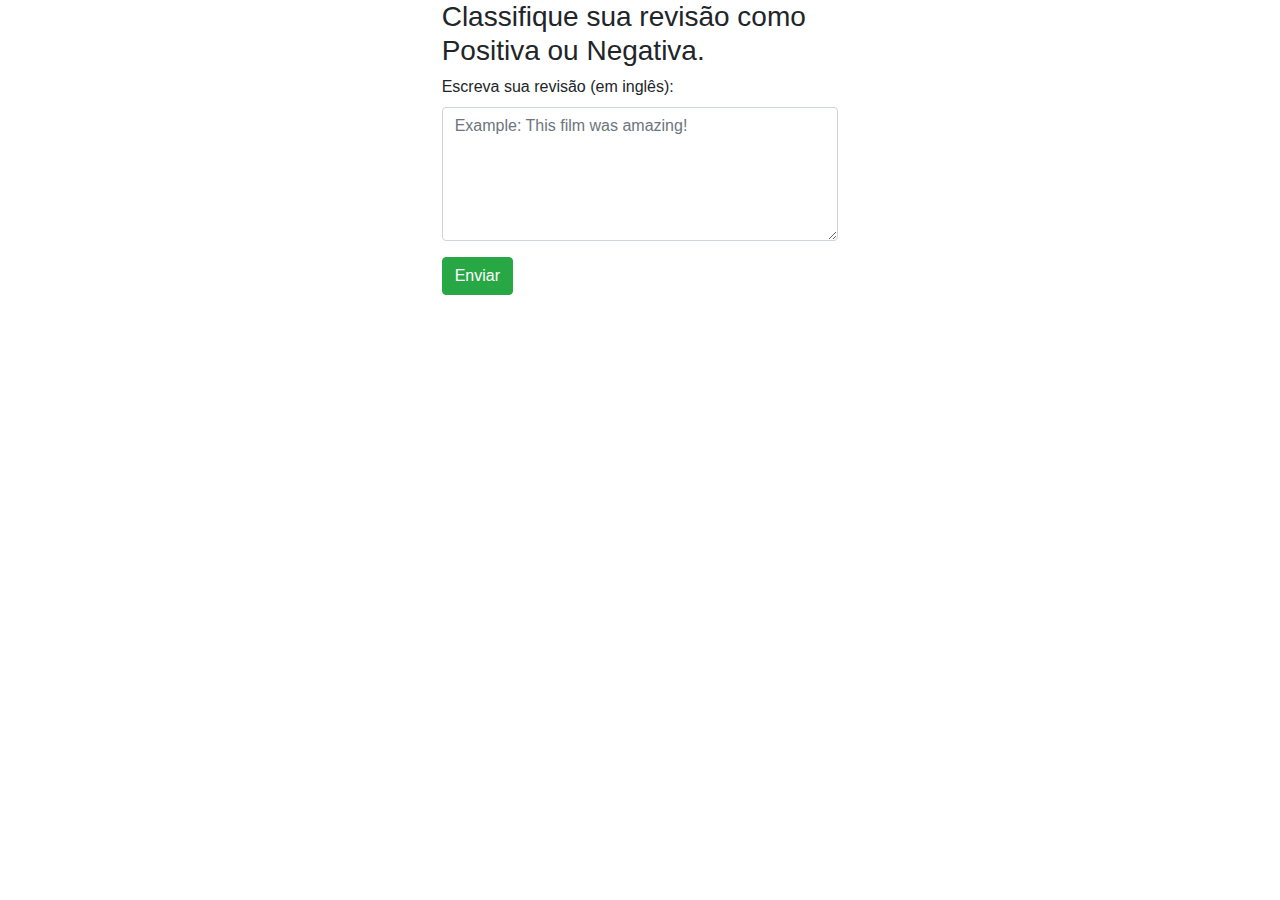
<file: aula-22-05/client-side/index.html>
<!DOCTYPE html>
<html>
    <head>
        <meta charset="utf-8">
        <title>
            Lets Predict
        </title>
        <script src="https://ajax.googleapis.com/ajax/libs/jquery/3.4.0/jquery.min.js"></script>
        <link rel="stylesheet" href="https://stackpath.bootstrapcdn.com/bootstrap/4.3.1/css/bootstrap.min.css" integrity="sha384-ggOyR0iXCbMQv3Xipma34MD+dH/1fQ784/j6cY/iJTQUOhcWr7x9JvoRxT2MZw1T" crossorigin="anonymous">
    </head>

<body>
    <div class="container col-4">
        <h3>
            Classifique sua revisão como Positiva ou Negativa.
        </h3>
        <form>
            <div class="form-group">
              <label for="review">Escreva sua revisão (em inglês):</label>
                <textarea class="form-control" rows="5" id="review" placeholder="Example: This film was amazing!"></textarea>
            </div>
            <button type="button" class="btn btn-success" id="enviar">
                Enviar
            </button>
        </form>
        <div class="text-light mt-4 text-center p-1">
            <p id="result"></p>
        </div>
    </div>
</body>

<script src="https://code.jquery.com/jquery-3.3.1.slim.min.js" integrity="sha384-q8i/X+965DzO0rT7abK41JStQIAqVgRVzpbzo5smXKp4YfRvH+8abtTE1Pi6jizo" crossorigin="anonymous"></script>
<script src="https://cdnjs.cloudflare.com/ajax/libs/popper.js/1.14.7/umd/popper.min.js" integrity="sha384-UO2eT0CpHqdSJQ6hJty5KVphtPhzWj9WO1clHTMGa3JDZwrnQq4sF86dIHNDz0W1" crossorigin="anonymous"></script>
<script src="https://stackpath.bootstrapcdn.com/bootstrap/4.3.1/js/bootstrap.min.js" integrity="sha384-JjSmVgyd0p3pXB1rRibZUAYoIIy6OrQ6VrjIEaFf/nJGzIxFDsf4x0xIM+B07jRM" crossorigin="anonymous"></script>

<script>
    function mostrarResultado(resultado){
        switch(resultado){
            case 1:
                $('#result').attr('class','bg-success');
                $('#result').html('O seu review foi POSITIVO');
                break;
            case -1:
                $('#result').attr('class','bg-danger');
                $('#result').html('O seu review foi NEGATIVO');
                break;
            case 0:
                $('#result').attr('class','bg-dark');
                $('#result').html('Por gentileza. Detalhes mais a sua revisão!');
                break;
        }
    }
</script>


<script>
    $('#enviar').click(function(){
        var review = $('#review').val();

        if(!review){
            return alert('A revisão está vazia. Escreva uma revisão de filme')
        }
        
        var xhr = new XMLHttpRequest();
        xhr.onreadystatechange = function(){
            if(xhr.readyState === 4 && xhr.status === 200){
                mostrarResultado(parseInt(xhr.responseText))
            }
        }

        xhr.onerror = function(){
            return alert('Erro ao conectar com o serviço de predição.');
        }

        xhr.open("POST","http://localhost:5000/sentiment_analysis");

        var jsonObject = JSON.stringify({'text': review});
        xhr.send(jsonObject);
    });

</script>

<!-- 
<script>
    $("#enviar").click(function(){
        var txt = $("#review").val();
        txt = JSON.stringify({'text': review});
        console.log(txt);
        $.post("http://localhost:5000/sentiment_analysis", 
        txt,
        function(result){
            console.log(result);
            $("#result").html(result);
        });
    });
</script> -->


</html>
</file>
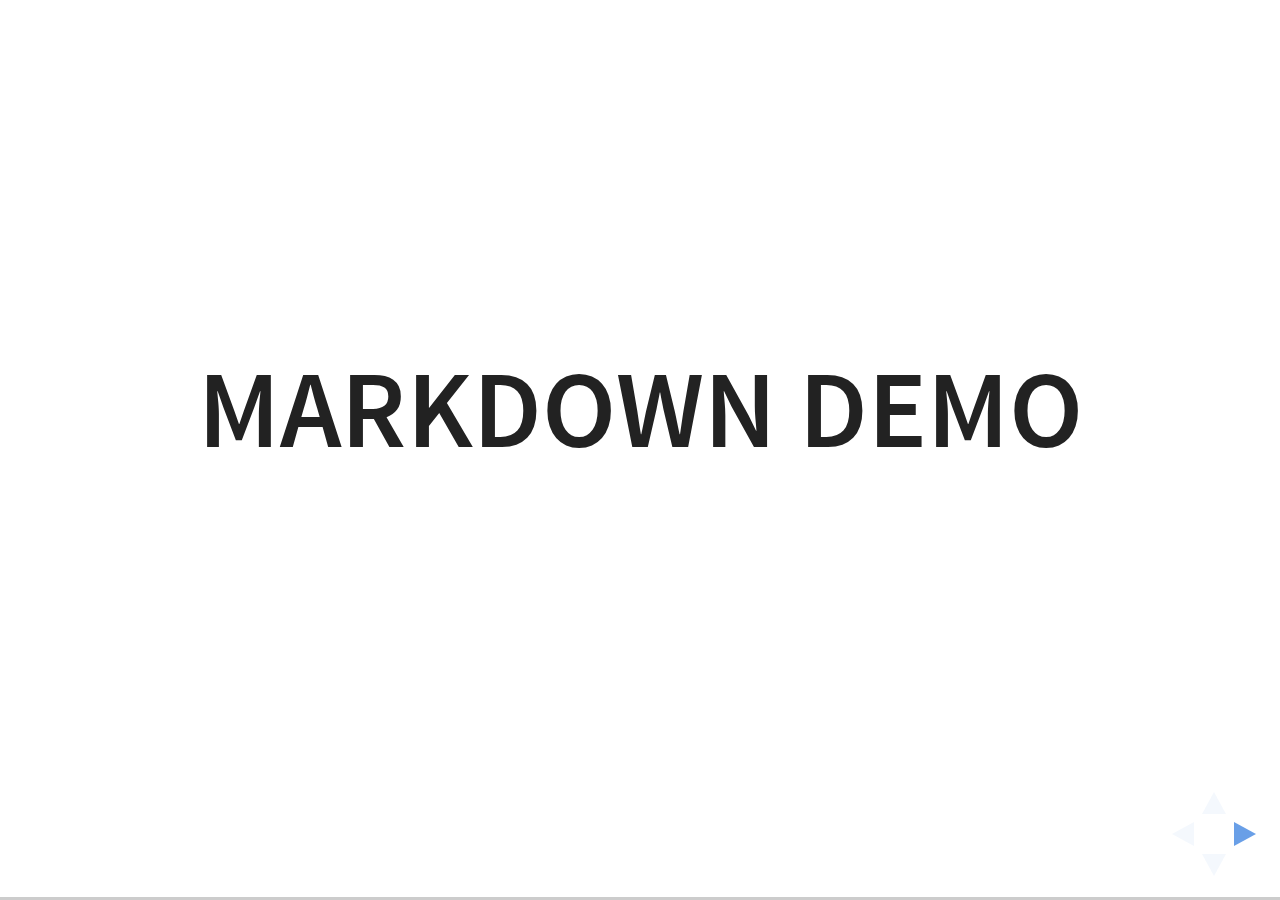
<file: aula-03-03/reveal.js/plugin/markdown/example.html>
<!doctype html>
<html lang="en">

	<head>
		<meta charset="utf-8">

		<title>reveal.js - Markdown Demo</title>

		<link rel="stylesheet" href="../../css/reveal.css">
		<link rel="stylesheet" href="../../css/theme/white.css" id="theme">

        <link rel="stylesheet" href="../../lib/css/zenburn.css">
	</head>

	<body>

		<div class="reveal">

			<div class="slides">

                <!-- Use external markdown resource, separate slides by three newlines; vertical slides by two newlines -->
                <section data-markdown="example.md" data-separator="^\n\n\n" data-separator-vertical="^\n\n"></section>

                <!-- Slides are separated by three dashes (quick 'n dirty regular expression) -->
                <section data-markdown data-separator="---">
                    <script type="text/template">
                        ## Demo 1
                        Slide 1
                        ---
                        ## Demo 1
                        Slide 2
                        ---
                        ## Demo 1
                        Slide 3
                    </script>
                </section>

                <!-- Slides are separated by newline + three dashes + newline, vertical slides identical but two dashes -->
                <section data-markdown data-separator="^\n---\n$" data-separator-vertical="^\n--\n$">
                    <script type="text/template">
                        ## Demo 2
                        Slide 1.1

                        --

                        ## Demo 2
                        Slide 1.2

                        ---

                        ## Demo 2
                        Slide 2
                    </script>
                </section>

                <!-- No "extra" slides, since there are no separators defined (so they'll become horizontal rulers) -->
                <section data-markdown>
                    <script type="text/template">
                        A

                        ---

                        B

                        ---

                        C
                    </script>
                </section>

                <!-- Slide attributes -->
                <section data-markdown>
                    <script type="text/template">
                        <!-- .slide: data-background="#000000" -->
                        ## Slide attributes
                    </script>
                </section>

                <!-- Element attributes -->
                <section data-markdown>
                    <script type="text/template">
                        ## Element attributes
                        - Item 1 <!-- .element: class="fragment" data-fragment-index="2" -->
                        - Item 2 <!-- .element: class="fragment" data-fragment-index="1" -->
                    </script>
                </section>

                <!-- Code -->
                <section data-markdown>
                    <script type="text/template">
                        ```php
                        public function foo()
                        {
                            $foo = array(
                                'bar' => 'bar'
                            )
                        }
                        ```
                    </script>
                </section>

            </div>
		</div>

		<script src="../../lib/js/head.min.js"></script>
		<script src="../../js/reveal.js"></script>

		<script>

			Reveal.initialize({
				controls: true,
				progress: true,
				history: true,
				center: true,

				// Optional libraries used to extend on reveal.js
				dependencies: [
					{ src: '../../lib/js/classList.js', condition: function() { return !document.body.classList; } },
					{ src: 'marked.js', condition: function() { return !!document.querySelector( '[data-markdown]' ); } },
                    { src: 'markdown.js', condition: function() { return !!document.querySelector( '[data-markdown]' ); } },
                    { src: '../highlight/highlight.js', async: true, callback: function() { hljs.initHighlightingOnLoad(); } },
					{ src: '../notes/notes.js' }
				]
			});

		</script>

	</body>
</html>
</file>
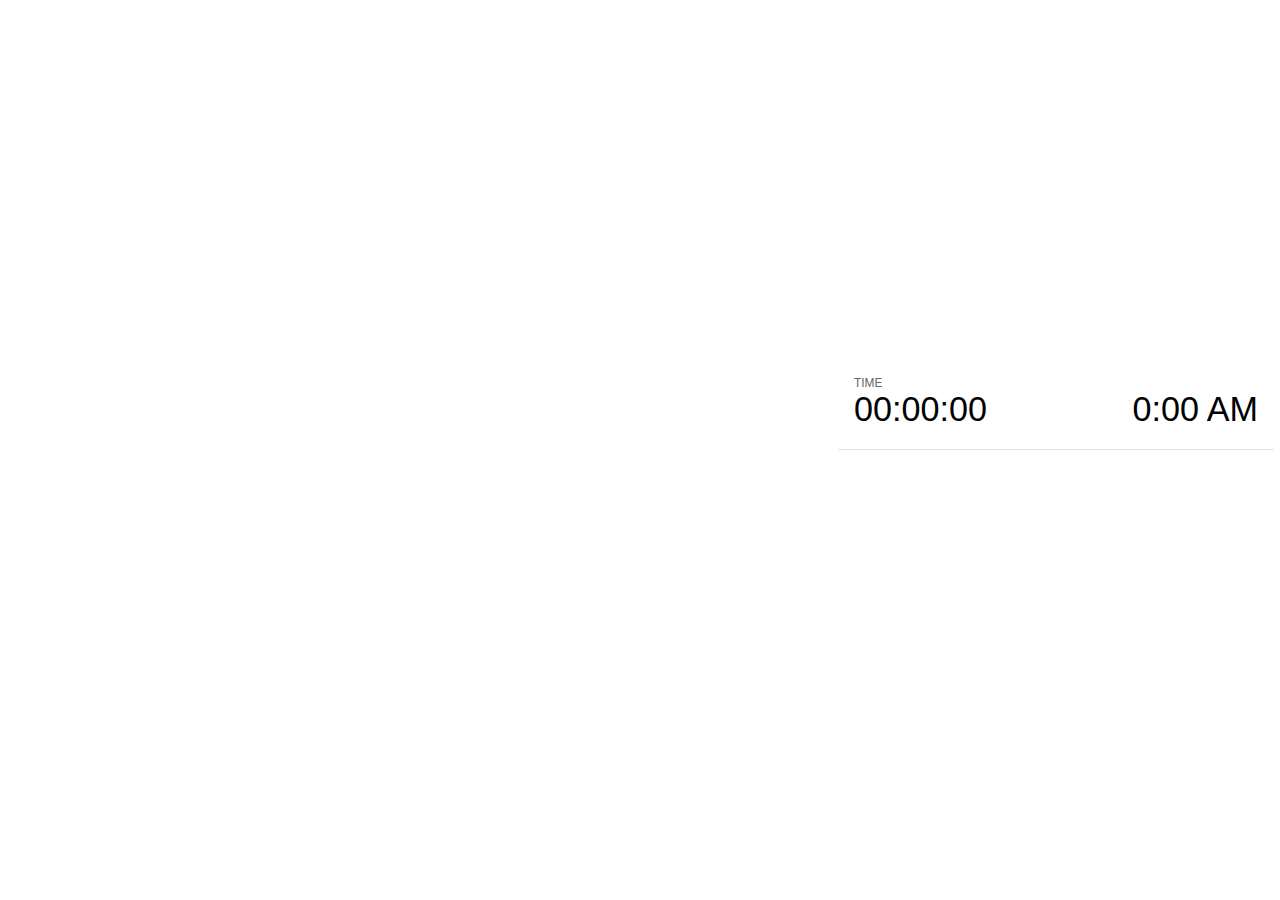
<file: aula-03-03/reveal.js/plugin/notes/notes.html>
<!doctype html>
<html lang="en">
	<head>
		<meta charset="utf-8">

		<title>reveal.js - Slide Notes</title>

		<style>
			body {
				font-family: Helvetica;
			}

			#current-slide,
			#upcoming-slide,
			#speaker-controls {
				padding: 6px;
				box-sizing: border-box;
				-moz-box-sizing: border-box;
			}

			#current-slide iframe,
			#upcoming-slide iframe {
				width: 100%;
				height: 100%;
				border: 1px solid #ddd;
			}

			#current-slide .label,
			#upcoming-slide .label {
				position: absolute;
				top: 10px;
				left: 10px;
				font-weight: bold;
				font-size: 14px;
				z-index: 2;
				color: rgba( 255, 255, 255, 0.9 );
			}

			#current-slide {
				position: absolute;
				width: 65%;
				height: 100%;
				top: 0;
				left: 0;
				padding-right: 0;
			}

			#upcoming-slide {
				position: absolute;
				width: 35%;
				height: 40%;
				right: 0;
				top: 0;
			}

			#speaker-controls {
				position: absolute;
				top: 40%;
				right: 0;
				width: 35%;
				height: 60%;
				overflow: auto;

				font-size: 18px;
			}

				.speaker-controls-time.hidden,
				.speaker-controls-notes.hidden {
					display: none;
				}

				.speaker-controls-time .label,
				.speaker-controls-notes .label {
					text-transform: uppercase;
					font-weight: normal;
					font-size: 0.66em;
					color: #666;
					margin: 0;
				}

				.speaker-controls-time {
					border-bottom: 1px solid rgba( 200, 200, 200, 0.5 );
					margin-bottom: 10px;
					padding: 10px 16px;
					padding-bottom: 20px;
					cursor: pointer;
				}

				.speaker-controls-time .reset-button {
					opacity: 0;
					float: right;
					color: #666;
					text-decoration: none;
				}
				.speaker-controls-time:hover .reset-button {
					opacity: 1;
				}

				.speaker-controls-time .timer,
				.speaker-controls-time .clock {
					width: 50%;
					font-size: 1.9em;
				}

				.speaker-controls-time .timer {
					float: left;
				}

				.speaker-controls-time .clock {
					float: right;
					text-align: right;
				}

				.speaker-controls-time span.mute {
					color: #bbb;
				}

				.speaker-controls-notes {
					padding: 10px 16px;
				}

				.speaker-controls-notes .value {
					margin-top: 5px;
					line-height: 1.4;
					font-size: 1.2em;
				}

			.clear {
				clear: both;
			}

			@media screen and (max-width: 1080px) {
				#speaker-controls {
					font-size: 16px;
				}
			}

			@media screen and (max-width: 900px) {
				#speaker-controls {
					font-size: 14px;
				}
			}

			@media screen and (max-width: 800px) {
				#speaker-controls {
					font-size: 12px;
				}
			}

		</style>
	</head>

	<body>

		<div id="current-slide"></div>
		<div id="upcoming-slide"><span class="label">UPCOMING:</span></div>
		<div id="speaker-controls">
			<div class="speaker-controls-time">
				<h4 class="label">Time <span class="reset-button">Click to Reset</span></h4>
				<div class="clock">
					<span class="clock-value">0:00 AM</span>
				</div>
				<div class="timer">
					<span class="hours-value">00</span><span class="minutes-value">:00</span><span class="seconds-value">:00</span>
				</div>
				<div class="clear"></div>
			</div>

			<div class="speaker-controls-notes hidden">
				<h4 class="label">Notes</h4>
				<div class="value"></div>
			</div>
		</div>

		<script src="../../plugin/markdown/marked.js"></script>
		<script>

			(function() {

				var notes,
					notesValue,
					currentState,
					currentSlide,
					upcomingSlide,
					connected = false;

				window.addEventListener( 'message', function( event ) {

					var data = JSON.parse( event.data );

					// Messages sent by the notes plugin inside of the main window
					if( data && data.namespace === 'reveal-notes' ) {
						if( data.type === 'connect' ) {
							handleConnectMessage( data );
						}
						else if( data.type === 'state' ) {
							handleStateMessage( data );
						}
					}
					// Messages sent by the reveal.js inside of the current slide preview
					else if( data && data.namespace === 'reveal' ) {
						if( /ready/.test( data.eventName ) ) {
							// Send a message back to notify that the handshake is complete
							window.opener.postMessage( JSON.stringify({ namespace: 'reveal-notes', type: 'connected'} ), '*' );
						}
						else if( /slidechanged|fragmentshown|fragmenthidden|overviewshown|overviewhidden|paused|resumed/.test( data.eventName ) && currentState !== JSON.stringify( data.state ) ) {
							window.opener.postMessage( JSON.stringify({ method: 'setState', args: [ data.state ]} ), '*' );
						}
					}

				} );

				/**
				 * Called when the main window is trying to establish a
				 * connection.
				 */
				function handleConnectMessage( data ) {

					if( connected === false ) {
						connected = true;

						setupIframes( data );
						setupKeyboard();
						setupNotes();
						setupTimer();
					}

				}

				/**
				 * Called when the main window sends an updated state.
				 */
				function handleStateMessage( data ) {

					// Store the most recently set state to avoid circular loops
					// applying the same state
					currentState = JSON.stringify( data.state );

					// No need for updating the notes in case of fragment changes
					if ( data.notes ) {
						notes.classList.remove( 'hidden' );
						if( data.markdown ) {
							notesValue.innerHTML = marked( data.notes );
						}
						else {
							notesValue.innerHTML = data.notes;
						}
					}
					else {
						notes.classList.add( 'hidden' );
					}

					// Update the note slides
					currentSlide.contentWindow.postMessage( JSON.stringify({ method: 'setState', args: [ data.state ] }), '*' );
					upcomingSlide.contentWindow.postMessage( JSON.stringify({ method: 'setState', args: [ data.state ] }), '*' );
					upcomingSlide.contentWindow.postMessage( JSON.stringify({ method: 'next' }), '*' );

				}

				// Limit to max one state update per X ms
				handleStateMessage = debounce( handleStateMessage, 200 );

				/**
				 * Forward keyboard events to the current slide window.
				 * This enables keyboard events to work even if focus
				 * isn't set on the current slide iframe.
				 */
				function setupKeyboard() {

					document.addEventListener( 'keydown', function( event ) {
						currentSlide.contentWindow.postMessage( JSON.stringify({ method: 'triggerKey', args: [ event.keyCode ] }), '*' );
					} );

				}

				/**
				 * Creates the preview iframes.
				 */
				function setupIframes( data ) {

					var params = [
						'receiver',
						'progress=false',
						'history=false',
						'transition=none',
						'autoSlide=0',
						'backgroundTransition=none'
					].join( '&' );

					var hash = '#/' + data.state.indexh + '/' + data.state.indexv;
					var currentURL = data.url + '?' + params + '&postMessageEvents=true' + hash;
					var upcomingURL = data.url + '?' + params + '&controls=false' + hash;

					currentSlide = document.createElement( 'iframe' );
					currentSlide.setAttribute( 'width', 1280 );
					currentSlide.setAttribute( 'height', 1024 );
					currentSlide.setAttribute( 'src', currentURL );
					document.querySelector( '#current-slide' ).appendChild( currentSlide );

					upcomingSlide = document.createElement( 'iframe' );
					upcomingSlide.setAttribute( 'width', 640 );
					upcomingSlide.setAttribute( 'height', 512 );
					upcomingSlide.setAttribute( 'src', upcomingURL );
					document.querySelector( '#upcoming-slide' ).appendChild( upcomingSlide );

				}

				/**
				 * Setup the notes UI.
				 */
				function setupNotes() {

					notes = document.querySelector( '.speaker-controls-notes' );
					notesValue = document.querySelector( '.speaker-controls-notes .value' );

				}

				/**
				 * Create the timer and clock and start updating them
				 * at an interval.
				 */
				function setupTimer() {

					var start = new Date(),
						timeEl = document.querySelector( '.speaker-controls-time' ),
						clockEl = timeEl.querySelector( '.clock-value' ),
						hoursEl = timeEl.querySelector( '.hours-value' ),
						minutesEl = timeEl.querySelector( '.minutes-value' ),
						secondsEl = timeEl.querySelector( '.seconds-value' );

					function _updateTimer() {

						var diff, hours, minutes, seconds,
							now = new Date();

						diff = now.getTime() - start.getTime();
						hours = Math.floor( diff / ( 1000 * 60 * 60 ) );
						minutes = Math.floor( ( diff / ( 1000 * 60 ) ) % 60 );
						seconds = Math.floor( ( diff / 1000 ) % 60 );

						clockEl.innerHTML = now.toLocaleTimeString( 'en-US', { hour12: true, hour: '2-digit', minute:'2-digit' } );
						hoursEl.innerHTML = zeroPadInteger( hours );
						hoursEl.className = hours > 0 ? '' : 'mute';
						minutesEl.innerHTML = ':' + zeroPadInteger( minutes );
						minutesEl.className = minutes > 0 ? '' : 'mute';
						secondsEl.innerHTML = ':' + zeroPadInteger( seconds );

					}

					// Update once directly
					_updateTimer();

					// Then update every second
					setInterval( _updateTimer, 1000 );

					timeEl.addEventListener( 'click', function() {
						start = new Date();
						_updateTimer();
						return false;
					} );

				}

				function zeroPadInteger( num ) {

					var str = '00' + parseInt( num );
					return str.substring( str.length - 2 );

				}

				/**
				 * Limits the frequency at which a function can be called.
				 */
				function debounce( fn, ms ) {

					var lastTime = 0,
						timeout;

					return function() {

						var args = arguments;
						var context = this;

						clearTimeout( timeout );

						var timeSinceLastCall = Date.now() - lastTime;
						if( timeSinceLastCall > ms ) {
							fn.apply( context, args );
							lastTime = Date.now();
						}
						else {
							timeout = setTimeout( function() {
								fn.apply( context, args );
								lastTime = Date.now();
							}, ms - timeSinceLastCall );
						}

					}

				}

			})();

		</script>
	</body>
</html>
</file>
<file: aula-03-03/reveal.js/css/theme/white.css>
@import url(../../lib/font/source-sans-pro/source-sans-pro.css);
/**
 * White theme for reveal.js. This is the opposite of the 'black' theme.
 *
 * Copyright (C) 2015 Hakim El Hattab, http://hakim.se
 */
section.has-dark-background, section.has-dark-background h1, section.has-dark-background h2, section.has-dark-background h3, section.has-dark-background h4, section.has-dark-background h5, section.has-dark-background h6 {
  color: #fff; }

/*********************************************
 * GLOBAL STYLES
 *********************************************/
body {
  background: #fff;
  background-color: #fff; }

.reveal {
  font-family: 'Source Sans Pro', Helvetica, sans-serif;
  font-size: 38px;
  font-weight: normal;
  color: #222; }

::selection {
  color: #fff;
  background: #98bdef;
  text-shadow: none; }

.reveal .slides > section, .reveal .slides > section > section {
  line-height: 1.3;
  font-weight: inherit; }

/*********************************************
 * HEADERS
 *********************************************/
.reveal h1, .reveal h2, .reveal h3, .reveal h4, .reveal h5, .reveal h6 {
  margin: 0 0 20px 0;
  color: #222;
  font-family: 'Source Sans Pro', Helvetica, sans-serif;
  font-weight: 600;
  line-height: 1.2;
  letter-spacing: normal;
  text-transform: uppercase;
  text-shadow: none;
  word-wrap: break-word; }

.reveal h1 {
  font-size: 2.5em; }

.reveal h2 {
  font-size: 1.6em; }

.reveal h3 {
  font-size: 1.3em; }

.reveal h4 {
  font-size: 1em; }

.reveal h1 {
  text-shadow: none; }

/*********************************************
 * OTHER
 *********************************************/
.reveal p {
  margin: 20px 0;
  line-height: 1.3; }

/* Ensure certain elements are never larger than the slide itself */
.reveal img, .reveal video, .reveal iframe {
  max-width: 95%;
  max-height: 95%; }

.reveal strong, .reveal b {
  font-weight: bold; }

.reveal em {
  font-style: italic; }

.reveal ol, .reveal dl, .reveal ul {
  display: inline-block;
  text-align: left;
  margin: 0 0 0 1em; }

.reveal ol {
  list-style-type: decimal; }

.reveal ul {
  list-style-type: disc; }

.reveal ul ul {
  list-style-type: square; }

.reveal ul ul ul {
  list-style-type: circle; }

.reveal ul ul, .reveal ul ol, .reveal ol ol, .reveal ol ul {
  display: block;
  margin-left: 40px; }

.reveal dt {
  font-weight: bold; }

.reveal dd {
  margin-left: 40px; }

.reveal q, .reveal blockquote {
  quotes: none; }

.reveal blockquote {
  display: block;
  position: relative;
  width: 70%;
  margin: 20px auto;
  padding: 5px;
  font-style: italic;
  background: rgba(255, 255, 255, 0.05);
  box-shadow: 0px 0px 2px rgba(0, 0, 0, 0.2); }

.reveal blockquote p:first-child, .reveal blockquote p:last-child {
  display: inline-block; }

.reveal q {
  font-style: italic; }

.reveal pre {
  display: block;
  position: relative;
  width: 90%;
  margin: 20px auto;
  text-align: left;
  font-size: 0.55em;
  font-family: monospace;
  line-height: 1.2em;
  word-wrap: break-word;
  box-shadow: 0px 0px 6px rgba(0, 0, 0, 0.3); }

.reveal code {
  font-family: monospace; }

.reveal pre code {
  display: block;
  padding: 5px;
  overflow: auto;
  max-height: 400px;
  word-wrap: normal;
  background: #3F3F3F;
  color: #DCDCDC; }

.reveal table {
  margin: auto;
  border-collapse: collapse;
  border-spacing: 0; }

.reveal table th {
  font-weight: bold; }

.reveal table th, .reveal table td {
  text-align: left;
  padding: 0.2em 0.5em 0.2em 0.5em;
  border-bottom: 1px solid; }

.reveal table th[align="center"], .reveal table td[align="center"] {
  text-align: center; }

.reveal table th[align="right"], .reveal table td[align="right"] {
  text-align: right; }

.reveal table tr:last-child td {
  border-bottom: none; }

.reveal sup {
  vertical-align: super; }

.reveal sub {
  vertical-align: sub; }

.reveal small {
  display: inline-block;
  font-size: 0.6em;
  line-height: 1.2em;
  vertical-align: top; }

.reveal small * {
  vertical-align: top; }

/*********************************************
 * LINKS
 *********************************************/
.reveal a {
  color: #2a76dd;
  text-decoration: none;
  -webkit-transition: color 0.15s ease;
  -moz-transition: color 0.15s ease;
  transition: color 0.15s ease; }

.reveal a:hover {
  color: #6ca2e8;
  text-shadow: none;
  border: none; }

.reveal .roll span:after {
  color: #fff;
  background: #1a54a1; }

/*********************************************
 * IMAGES
 *********************************************/
.reveal section img {
  margin: 15px 0px;
  background: rgba(255, 255, 255, 0.12);
  border: 4px solid #222;
  box-shadow: 0 0 10px rgba(0, 0, 0, 0.15); }

.reveal a img {
  -webkit-transition: all 0.15s linear;
  -moz-transition: all 0.15s linear;
  transition: all 0.15s linear; }

.reveal a:hover img {
  background: rgba(255, 255, 255, 0.2);
  border-color: #2a76dd;
  box-shadow: 0 0 20px rgba(0, 0, 0, 0.55); }

/*********************************************
 * NAVIGATION CONTROLS
 *********************************************/
.reveal .controls div.navigate-left, .reveal .controls div.navigate-left.enabled {
  border-right-color: #2a76dd; }

.reveal .controls div.navigate-right, .reveal .controls div.navigate-right.enabled {
  border-left-color: #2a76dd; }

.reveal .controls div.navigate-up, .reveal .controls div.navigate-up.enabled {
  border-bottom-color: #2a76dd; }

.reveal .controls div.navigate-down, .reveal .controls div.navigate-down.enabled {
  border-top-color: #2a76dd; }

.reveal .controls div.navigate-left.enabled:hover {
  border-right-color: #6ca2e8; }

.reveal .controls div.navigate-right.enabled:hover {
  border-left-color: #6ca2e8; }

.reveal .controls div.navigate-up.enabled:hover {
  border-bottom-color: #6ca2e8; }

.reveal .controls div.navigate-down.enabled:hover {
  border-top-color: #6ca2e8; }

/*********************************************
 * PROGRESS BAR
 *********************************************/
.reveal .progress {
  background: rgba(0, 0, 0, 0.2); }

.reveal .progress span {
  background: #2a76dd;
  -webkit-transition: width 800ms cubic-bezier(0.26, 0.86, 0.44, 0.985);
  -moz-transition: width 800ms cubic-bezier(0.26, 0.86, 0.44, 0.985);
  transition: width 800ms cubic-bezier(0.26, 0.86, 0.44, 0.985); }

/*********************************************
 * SLIDE NUMBER
 *********************************************/
.reveal .slide-number {
  color: #2a76dd; }
</file>
<file: aula-03-03/reveal.js/lib/css/zenburn.css>
/*

Zenburn style from voldmar.ru (c) Vladimir Epifanov <voldmar@voldmar.ru>
based on dark.css by Ivan Sagalaev

*/

.hljs {
  display: block; padding: 0.5em;
  background: #3F3F3F;
  color: #DCDCDC;
}

.hljs-keyword,
.hljs-tag,
.css .hljs-class,
.css .hljs-id,
.lisp .hljs-title,
.nginx .hljs-title,
.hljs-request,
.hljs-status,
.clojure .hljs-attribute {
  color: #E3CEAB;
}

.django .hljs-template_tag,
.django .hljs-variable,
.django .hljs-filter .hljs-argument {
  color: #DCDCDC;
}

.hljs-number,
.hljs-date {
  color: #8CD0D3;
}

.dos .hljs-envvar,
.dos .hljs-stream,
.hljs-variable,
.apache .hljs-sqbracket {
  color: #EFDCBC;
}

.dos .hljs-flow,
.diff .hljs-change,
.python .exception,
.python .hljs-built_in,
.hljs-literal,
.tex .hljs-special {
  color: #EFEFAF;
}

.diff .hljs-chunk,
.hljs-subst {
  color: #8F8F8F;
}

.dos .hljs-keyword,
.python .hljs-decorator,
.hljs-title,
.haskell .hljs-type,
.diff .hljs-header,
.ruby .hljs-class .hljs-parent,
.apache .hljs-tag,
.nginx .hljs-built_in,
.tex .hljs-command,
.hljs-prompt {
    color: #efef8f;
}

.dos .hljs-winutils,
.ruby .hljs-symbol,
.ruby .hljs-symbol .hljs-string,
.ruby .hljs-string {
  color: #DCA3A3;
}

.diff .hljs-deletion,
.hljs-string,
.hljs-tag .hljs-value,
.hljs-preprocessor,
.hljs-pragma,
.hljs-built_in,
.sql .hljs-aggregate,
.hljs-javadoc,
.smalltalk .hljs-class,
.smalltalk .hljs-localvars,
.smalltalk .hljs-array,
.css .hljs-rules .hljs-value,
.hljs-attr_selector,
.hljs-pseudo,
.apache .hljs-cbracket,
.tex .hljs-formula,
.coffeescript .hljs-attribute {
  color: #CC9393;
}

.hljs-shebang,
.diff .hljs-addition,
.hljs-comment,
.java .hljs-annotation,
.hljs-template_comment,
.hljs-pi,
.hljs-doctype {
  color: #7F9F7F;
}

.coffeescript .javascript,
.javascript .xml,
.tex .hljs-formula,
.xml .javascript,
.xml .vbscript,
.xml .css,
.xml .hljs-cdata {
  opacity: 0.5;
}
</file>
